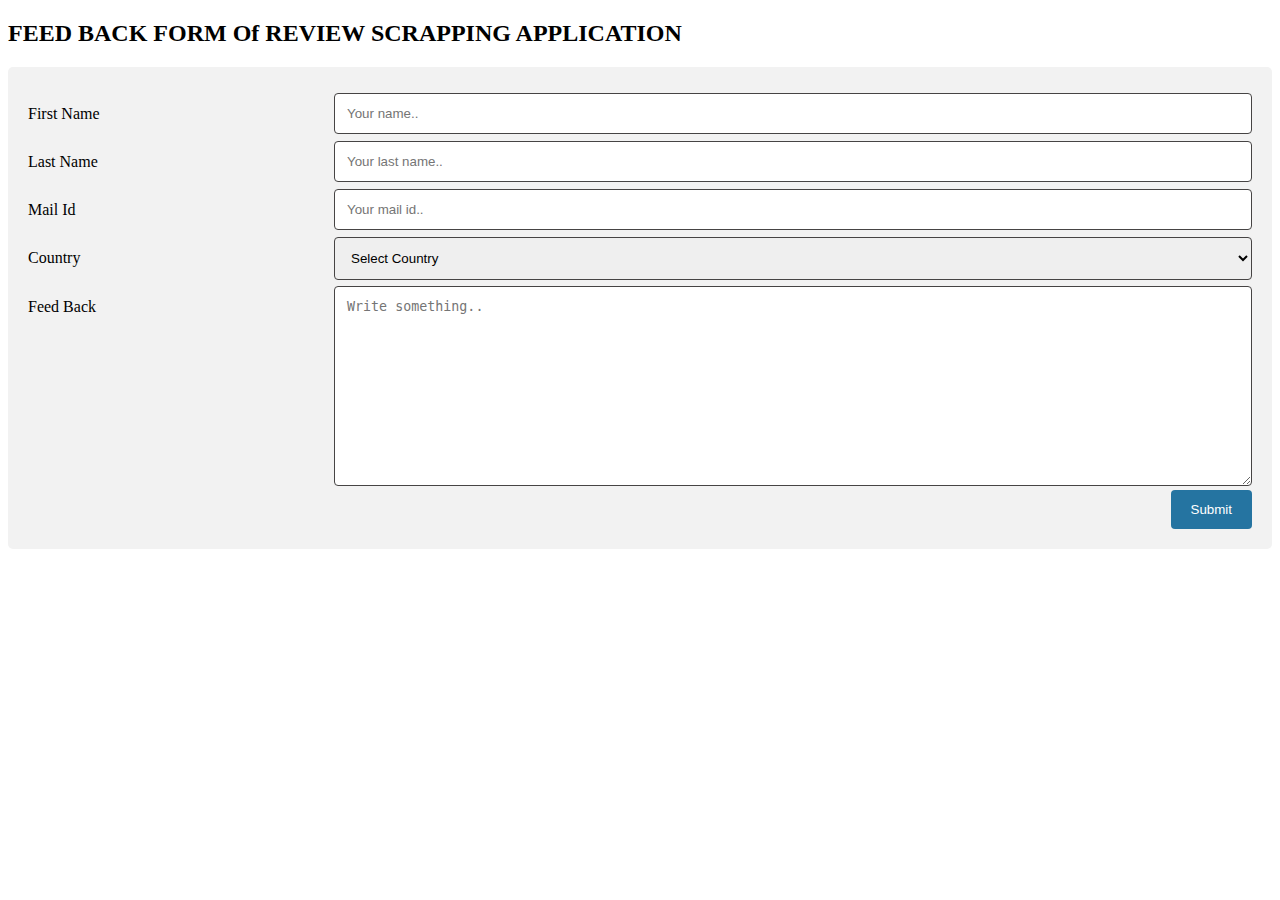
<file: templates/feedback.html>
<!DOCTYPE html>
<html>
<head>
<meta name="viewport" content="width=device-width, initial-scale=1">
<style>
* {
  box-sizing: border-box;
}

input[type=text], select, textarea {
  width: 100%;
  padding: 12px;
  border: 1px solid rgb(70, 68, 68);
  border-radius: 4px;
  resize: vertical;
}
input[type=email], select, textarea {
  width: 100%;
  padding: 12px;
  border: 1px solid rgb(70, 68, 68);
  border-radius: 4px;
  resize: vertical;
}

label {
  padding: 12px 12px 12px 0;
  display: inline-block;
}

input[type=submit] {
  background-color: rgb(37, 116, 161);
  color: white;
  padding: 12px 20px;
  border: none;
  border-radius: 4px;
  cursor: pointer;
  float: right;
}

input[type=submit]:hover {
  background-color: #45a049;
}

.container {
  border-radius: 5px;
  background-color: #f2f2f2;
  padding: 20px;
}

.col-25 {
  float: left;
  width: 25%;
  margin-top: 6px;
}

.col-75 {
  float: left;
  width: 75%;
  margin-top: 6px;
}

/* Clear floats after the columns */
.row:after {
  content: "";
  display: table;
  clear: both;
}

/* Responsive layout - when the screen is less than 600px wide, make the two columns stack on top of each other instead of next to each other */
</style>
</head>
<body>
<h2>FEED BACK FORM Of REVIEW SCRAPPING APPLICATION</h2>
<div class="container">
  <form action="/feedback/submit" method="POST">
    <div class="row">
      <div class="col-25">
        <label for="fname">First Name</label>
      </div>
      <div class="col-75">
        <input type="text" id="fname" name="firstname" placeholder="Your name..">
      </div>
    </div>
    <div class="row">
      <div class="col-25">
        <label for="lname">Last Name</label>
      </div>
      <div class="col-75">
        <input type="text" id="lname" name="lastname" placeholder="Your last name..">
      </div>
    </div>
    <div class="row">
        <div class="col-25">
          <label for="email">Mail Id</label>
        </div>
        <div class="col-75">
          <input type="email" id="email" name="mailid" placeholder="Your mail id..">
        </div>
      </div>
    <div class="row">
      <div class="col-25">
        <label for="country">Country</label>
      </div>
      <div class="col-75">
        <select id="country" name="country">
            <option value="none">Select Country</option>
          <option value="australia">Australia</option>
          <option value="canada">Canada</option>
          <option value="usa">USA</option>
          <option value="russia">Russia</option>
          <option value="japan">Japan</option>
          <option value="india">India</option>
          <option value="china">China</option>
        </select>
      </div>
    </div>
    <div class="row">
      <div class="col-25">
        <label >Feed Back</label>
      </div>
      <div class="col-75">
        <textarea id="subject" name="messages" placeholder="Write something.." style="height:200px"></textarea>
      </div>
    </div>
    <div class="row">
      <input type="submit" value="Submit">
    </div>
  </form>
</div>

</body>
</html>
</file>
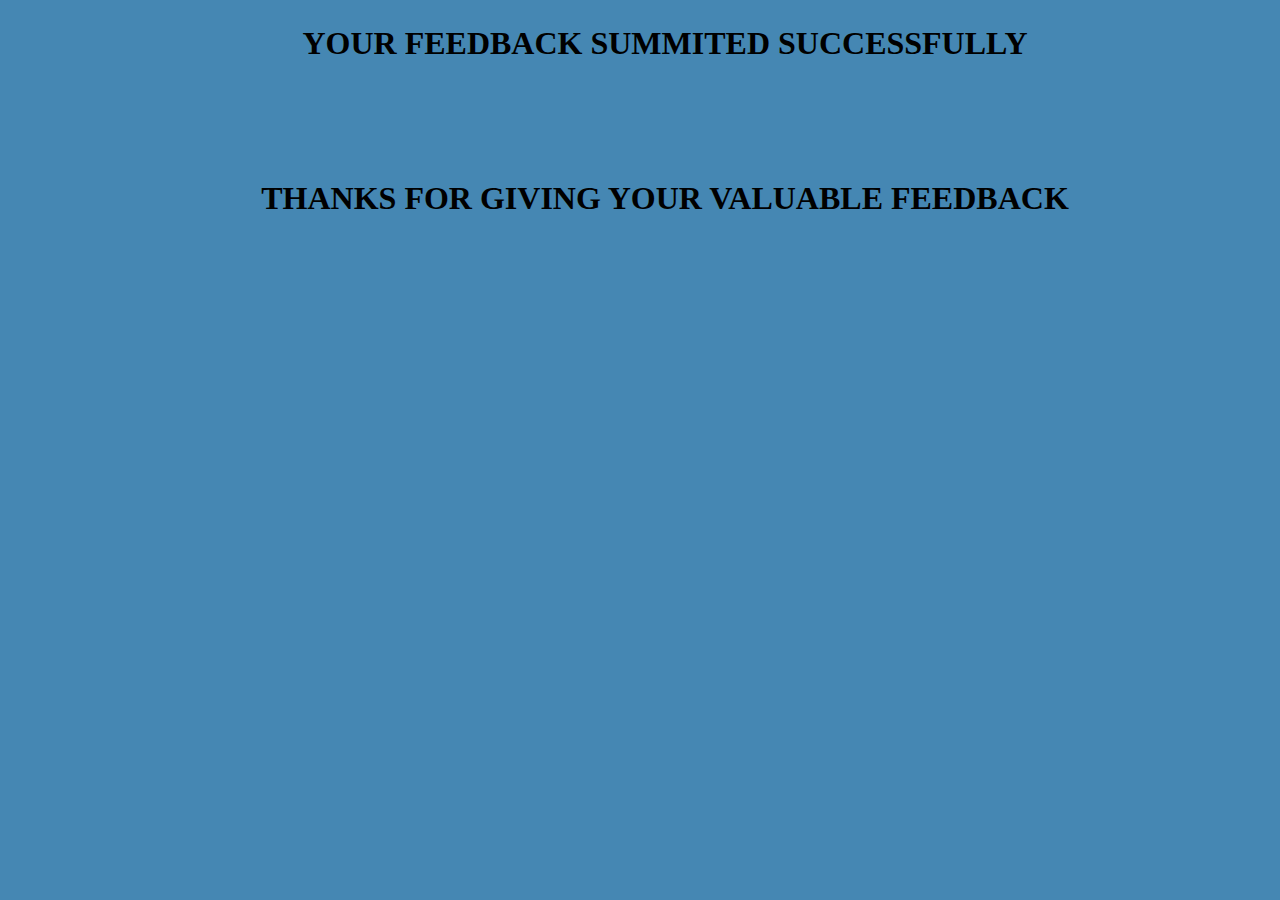
<file: templates/submit.html>
<!DOCTYPE html>
<html lang="en">
<head>
    <meta charset="UTF-8">
    <title>Submit Page</title>
    <style>
        body{
        background-color: #4587B3;
        }

        h1{
        text-align: center;
        margin: 25px 50px 75px 100px;
        }

    </style>
</head>
<h1>YOUR FEEDBACK SUMMITED SUCCESSFULLY </h1><br>
<h1>THANKS FOR GIVING YOUR VALUABLE FEEDBACK</h1>
<body>

</body>
</html>
</file>
